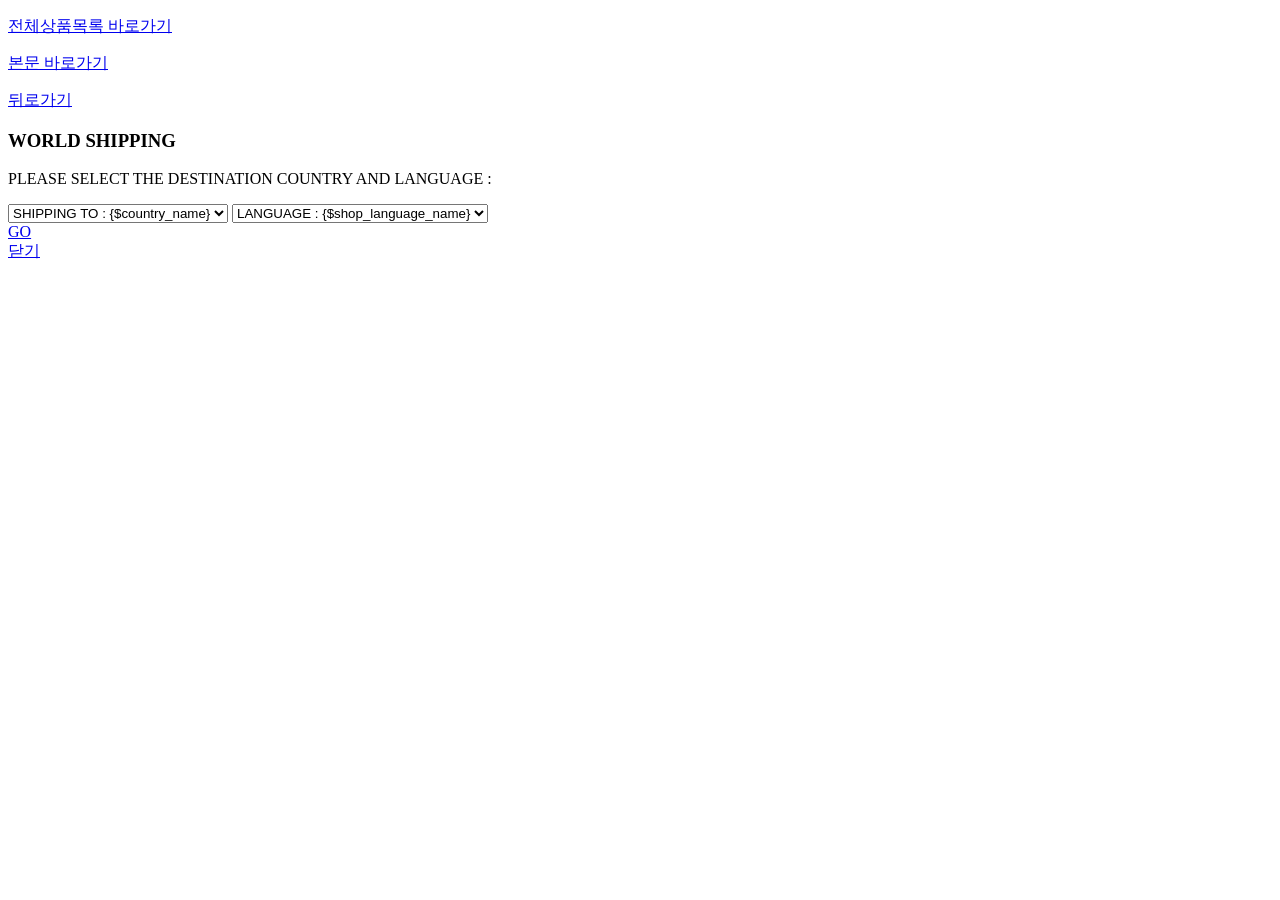
<file: skin2/layout/basic/layout.html>
<!doctype html>
<html lang="ko">
<head>
	<meta http-equiv="X-UA-Compatible" content="IE=edge">
	<meta name="format-detection" content="telephone=no"/>
    <meta charset="utf-8">
    <meta name="viewport" content="width=device-width, initial-scale=1.0, maximum-scale=2.0, minimum-scale=1.0, user-scalable=yes">

    <!-- PG크로스브라우징필수내용 -->
    <meta http-equiv="Cache-Control" content="no-cache" />
    <meta http-equiv="Expires" content="0" />
    <meta http-equiv="Pragma" content="no-cache" />
    <!-- // PG크로스브라우징필수내용 -->
	 	
	<script type="text/javascript" src="//wcs.pstatic.net/wcslog.js"></script>
	<script type="text/javascript">
	if(!wcs_add) var wcs_add = {};
	wcs_add["wa"] = "252e5d4dcd329c0";
	if(window.wcs) {
	wcs_do();
	}
	</script>

    <title></title>


	<link rel="preconnect" href="https://fonts.googleapis.com">
	<link rel="preconnect" href="https://fonts.gstatic.com" crossorigin>
	<link href="https://fonts.googleapis.com/css2?family=Montserrat:wght@400;500;700&family=Noto+Sans+KR:wght@300;400;500;700&display=swap" rel="stylesheet">
	
	<link rel="preconnect" href="https://fonts.googleapis.com">
	<link rel="preconnect" href="https://fonts.gstatic.com" crossorigin>
	<link href="https://fonts.googleapis.com/css2?family=Diphylleia&display=swap" rel="stylesheet">
	
	<link href='//spoqa.github.io/spoqa-han-sans/css/SpoqaHanSansNeo.css' rel='stylesheet' type='text/css'><!-- theme03 -->
	<link href="https://fonts.googleapis.com/css2?family=Open+Sans:wght@400;600;700&display=swap" rel="stylesheet"><!-- theme03 -->
	<link href="https://fonts.googleapis.com/css2?family=Nanum+Gothic:wght@400;700&family=Red+Hat+Display:wght@400;500;700&display=swap" rel="stylesheet"><!-- theme04 -->

	
    <!--@css(/layout/basic/css/common.css)--><!-- 해당 CSS는 쇼핑몰 전체 페이지에 영향을 줍니다. 삭제와 수정에 주의해주세요. -->
    <!--@css(/layout/basic/css/layout.css)-->
    <!--@css(/layout/basic/css/ec-base-ui.css)-->
    <!--@css(/layout/basic/css/ec-base-button.css)-->
    <!--@css(/layout/basic/css/ec-base-tab.css)-->
    <!--@css(/layout/basic/css/ec-base-table.css)-->
    <!--@css(/layout/basic/css/ec-base-tooltip.css)-->
    <!--@css(/layout/basic/css/ec-base-help.css)-->
    <!--@css(/layout/basic/css/ec-base-fold.css)-->
    <!--@css(/layout/basic/css/ec-base-box.css)-->
    <!--@css(/layout/basic/css/ec-base-desc.css)-->
    <!--@css(/layout/basic/css/ec-base-product.css)-->
  	<!--@css(/layout/basic/css/ec-base-prdInfo.css)-->
    <!--@css(/layout/basic/css/ec-base-paginate.css)-->

	<!-- 커스터마이징 스타일 -->
    <!--@css(/amj/amj.css)-->

	
    <!--@css(/layout/basic/css/swiper.min.css)-->
	<!--@js(/layout/basic/js/swiper-bundle.min.js)-->
	<!--@js(/js/module/product/sale_price.js)-->

    <!--@js(/layout/basic/js/basic.js)-->
    <!--@js(/layout/basic/js/layout.js)-->
    <!--@js(/js/common.js)-->

	<!-- 커스터마이징 자바스크립트 -->
	<!--@js(/amj/amj.js)-->

    <script>try{window.EZST={q:[],register:function(a,b){this.push([a,(b.init||b)(),arguments])}}}catch(e){}</script>
    <!--ez-favicon[-->
    <!--ez-favicon]-->
    <!--@js(/ez/init.js)-->
<script type="text/ez-prop">
	<ez-prop data-version="1.0.0">
		<ez-var data-prop="theme" data-namespace="ez.layout.theme" data-type="array">
			<ez-item data-id="theme01" data-name="MODERN" data-desc="(블랙+노토산스)" data-font="Noto Sans KR" data-background-color="#f5f5f5" override-value="html" data-font-css="https://fonts.googleapis.com/css2?family=Montserrat:wght@400;500;700&family=Noto+Sans+KR:wght@300;400;500;700&display=swap">
				모던하고 차분한 스타일
				<!-- HTML도 <b>이렇게</b> 가능합니다.<br>
				세부 옵션은 <a href="https://sample.cafe24.com/theme01" target="_blank">이곳을</a> 통해 확인 할 수 있습니다. -->
			</ez-item>
			<ez-item data-id="theme02" data-name="SOFT" data-desc="은은하고 부드러운 스타일	" data-font="Noto Sans KR" data-background-color="#d8d9ed" data-font-css="https://fonts.googleapis.com/css2?family=Montserrat:wght@400;500;700&family=Noto+Sans+KR:wght@300;400;500;700&display=swap"></ez-item>
			<ez-item data-id="theme03" data-name="BREEZY" data-desc="밝고 경쾌한 스타일" data-font="Spoqa Han Sans Neo" data-background-color="#ffc1a8" data-font-css="//spoqa.github.io/spoqa-han-sans/css/SpoqaHanSansNeo.css"></ez-item>
			<ez-item data-id="theme04" data-name="FRESH" data-desc="시원하고 산뜻한 스타일" data-font="Nanum Gothic" data-background-color="#c3e7e7" data-font-css="https://fonts.googleapis.com/css2?family=Nanum+Gothic:wght@400;700&family=Red+Hat+Display:wght@400;500;700&display=swap"></ez-item>
		</ez-var>
	</ez-prop>
</script>
</head>
<body class="theme01" data-ez-theme="theme01" id="amj">
	<div id="skipNavigation">
		<p><a href="#category">전체상품목록 바로가기</a></p>
		<p><a href="#contents">본문 바로가기</a></p>
	</div>
	<div id="wrap">
<!--@import(/layout/basic/header.html)-->
<!--@import(/layout/basic/sidebar.html)-->
<div id="container" data-ez="layout-0g1qxbv-1">
			<div id="contents">
				<span module="Layout_MobileAction" class="RTMB">
					<a href="#none" onclick="{$go_back}"><!--@import(/svg/icon-go-back.html)-->뒤로가기</a>
				</span>
				<!--@contents-->
			</div>
		</div>
<!--@import(/layout/basic/footer.html)-->
<!--#ez="1/1"-->
</div><!-- //wrap -->

	<div id="progressPaybar" style="display:none;">
		<div id="progressPaybarBackground" class="layerProgress"></div>
		<div id="progressPaybarView">
			<div class="box">
				<h3>현재 결제가 진행중입니다.</h3>
				<p class="txt">
					본 결제 창은 결제완료 후 자동으로 닫히며,결제 진행 중에 본 결제 창을 닫으시면<br>
					주문이 되지 않으니 결제 완료 될 때 까지 닫지 마시기 바랍니다.
				</p>
				<div class="progressbar"><img src="//img.echosting.cafe24.com/skin/skin/common/img_loading.gif" alt="loading" loading="lazy"></div>
			</div>
		</div>
	</div>

	<div module="Layout_multishopShipping">
		<!--@css(/layout/basic/css/ec-base-layer.css)-->
		<!--@css(/css/module/layout/multishopShipping.css)-->
		<!--@js(/js/module/layout/multishopShipping.js)-->
		<div class="worldshipLayer ec-base-layer typeModal">
			<div class="header">
				<h3>WORLD SHIPPING</h3>
			</div>
			<div class="content">
				<p class="desc">PLEASE SELECT THE DESTINATION COUNTRY AND LANGUAGE :</p>
				<select module="Layout_multishopShippingCountrylist">
					<option value="{$country_code}" {$country_default_selected}>SHIPPING TO : {$country_name}</option>
					<option value="{$country_code}" {$country_default_selected}>SHIPPING TO : {$country_name}</option>
				</select>
				<select module="Layout_multishopShippingLanguagelist">
					<option value="{$shop_domain}" {$shop_default_selected}>LANGUAGE : {$shop_language_name}</option>
					<option value="{$shop_domain}" {$shop_default_selected}>LANGUAGE : {$shop_language_name}</option>
				</select>
			</div>
			<div class="ec-base-button">
				<a href="#none" class="btnSubmitFix sizeM">GO</a>
			</div>
			<a href="#none" class="btnClose">닫기</a>
		</div>
	</div>

	<div class="layer_shadow" id="layer_shadow"></div>
	<div id="layoutDimmed" class="dimmed"></div>

	<!--@css(/layout/basic/css/sub_style.css)-->
	<!--@css(/layout/basic/css/sub_theme.css)-->
	<!--@css(/layout/basic/css/add_theme01.css)-->
	<!--@css(/layout/basic/css/add_theme02.css)-->
	<!--@css(/layout/basic/css/add_theme03.css)-->
	<!--@css(/layout/basic/css/add_layout.css)-->

	<!-- 웹퍼블릭 배너매니저 [ 스킨명 : 식물서가 개인작 ] -->
<style>[webpb-banner-code][hidden] { display:none !important }</style>
<script>
   if (!document.getElementById('webpbBannerManager')){
     let webpb_src = 'https://ecimg.cafe24img.com/pg3015b10050531030/amjsikmulseoga/web/upload/appfiles/AIFBrluHGdhkEsW6ewuLoA/974365cbf9cbbcc20a189bfef04f91d4.js';
     document.write('<script id="webpbBannerManager" src="' + webpb_src + '?v=' + Date.now() + '"><\/script>');
   }
</script>
</body>
</html>
</file>
